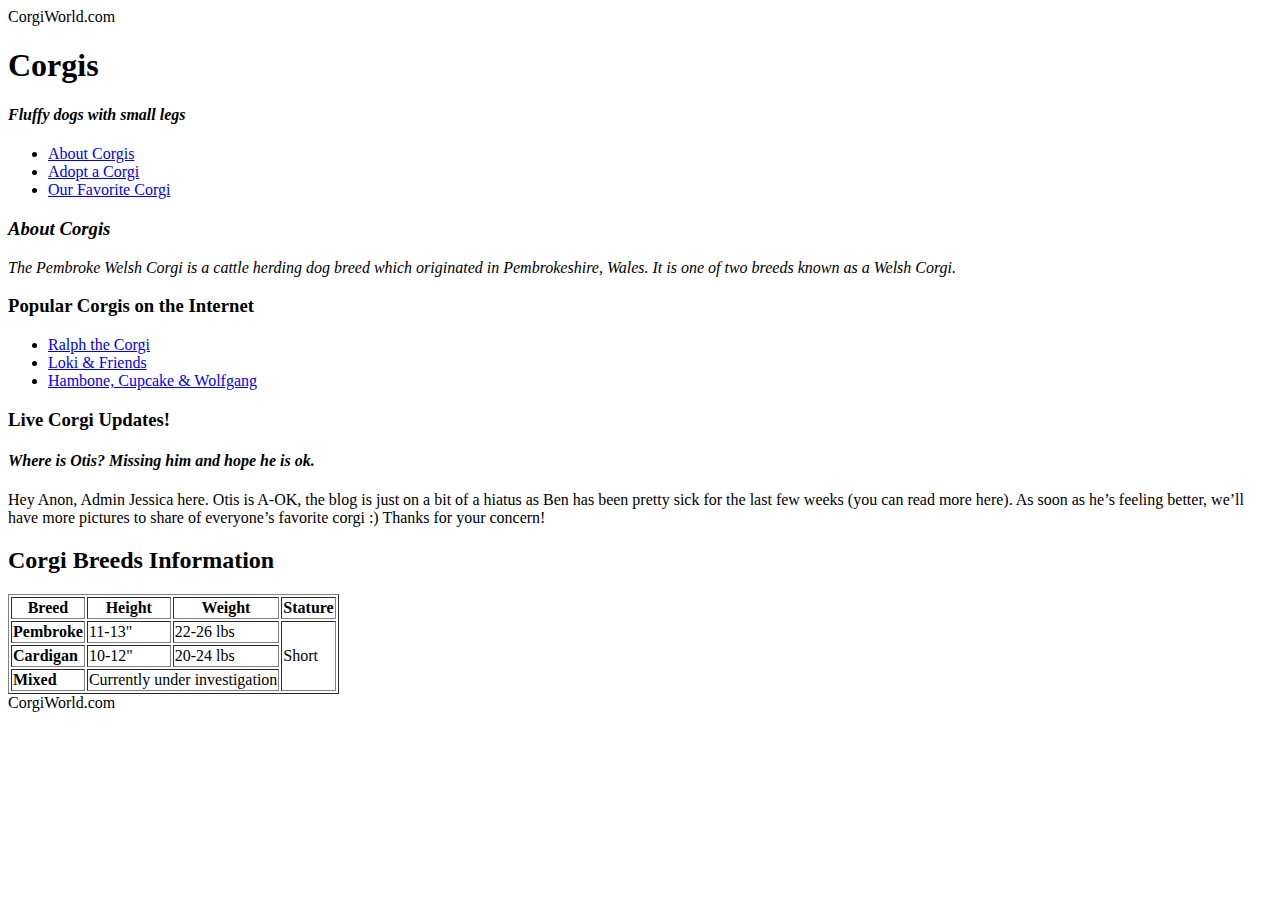
<file: html/gps/index.html>
<!DOCTYPE html>
<html>
  <head>
    <title>Corgis</title>
  </head>
  <body>
  <header>CorgiWorld.com</header>
  <main>
    <h1>Corgis</h1>
    <h4><em>Fluffy dogs with small legs</em></h4>
  <nav>
    <ul>
      <li>
        <a href="https://en.wikipedia.org/wiki/Pembroke_Welsh_Corgi">About Corgis</a>
      </li>
      <li>
        <a href="http://www.adoptapet.com/s/adopt-a-corgi">Adopt a Corgi</a>
      </li>
      <li>
        <a href="http://otisthecorgi.com/">Our Favorite Corgi</a>
      </li>
    </ul>
  </nav>
  <aside>
    <h3><em>About Corgis</em></h3>
    <p><em>The Pembroke Welsh Corgi is a cattle herding dog breed which originated in Pembrokeshire, Wales. It is one of two breeds known as a Welsh Corgi.</em></p>
  </aside>
  <section>
    <h3>Popular Corgis on the Internet</h3>
    <ul>
      <li>
        <a href="https://www.instagram.com/ralphthecorgi/?hl=en">Ralph the Corgi</a>
      </li>
      <li>
      <a href="https://www.instagram.com/corgistagram/?hl=en">Loki & Friends</a>
      </li>
      <li>
      <a href="https://www.instagram.com/threecorgis/?hl=en">Hambone, Cupcake & Wolfgang</a>
      </li>
    </ul>
  </section>
  <section>
    <h3>Live Corgi Updates!</h3>
  </section>
  <article>
    <header>
      <h4><em>Where is Otis? Missing him and hope he is ok.</em></h4>
    </header>
    <p>Hey Anon, Admin Jessica here. Otis is A-OK, the blog is just on a bit of a hiatus as Ben has been pretty sick for the last few weeks (you can read more here). As soon as he’s feeling better, we’ll have more pictures to share of everyone’s favorite corgi :) Thanks for your concern!</p>
  </article>

  <h2>Corgi Breeds Information</h2>
  <table border="1">
    <tr>
      <th scope="col">Breed</th>
      <th scope="col">Height</th>
      <th scope="col">Weight</th>
      <th scope="col">Stature</th>
    </tr>
    <tr>
      <td><strong>Pembroke</strong></td>
      <td>11-13"</td>
      <td>22-26 lbs</td>
      <td rowspan="3">Short</td>
    </tr>
    <tr>
      <td><strong>Cardigan</strong></td>
      <td>10-12"</td>
      <td>20-24 lbs</td>
    </tr>
    <tr>
      <td><strong>Mixed</strong></td>
      <td colspan="2">Currently under investigation</td>
    </tr>
  </table>
  </main>
  <footer>CorgiWorld.com</footer>
  <!--- **** START OF GPS 1.2 REFLECTION

  1. What is the purpose of HTML5 semantic tags? Which ones do you see as most useful? Semantic tags are used to reinforce the meanings of a webpage. For example, should "Popular Corgis on the Internet" be expressed the same way as if it were put in a <p> or, since it's of importance on a certain subject, it should be given more emphasis and attention, which is why we put it in a <h3>? In building a webpage, I am a huge fan of the <header> and <footer> tags, and nested in it - the <nav> that to either internal or external links. If you use the <nav>, it allows you to link to your other pages internally. If not, then it will still bring you to another page of related content (externally, e.g. website on Corgi Rescues).
  2. What is the order the browser uses to display elements on a page? The main content that is displayed in the browser is in the <body>. However, other elements that can be nested within the <body> to define certain sections of a page are <section> <article> <aside> and <nav>.
  3. What about Sublime did you learn in this challenge? Do you think you'll create more handy snippets at a later date? I never knew that you could create snippets in Sublime. I created a snippet that would FINALLY add the <!DOCTYPE html> to my html boilerplate - something that has really been bothering me ever since starting html. Now that I know how to create a snippet and find how useful they can be, I might be inclined to create more. I want to emphase, while snippets might serve there purpose as a timesaver, I think they can also waste your time if your snippet is too detailed and it includes elements that you might not want or need. Something to remember for myself, at least, when creating snippet. I find I always want to make it more intricate, but perhaps simplicity is best at times.
  4. What concept in this challenge was most difficult for you? How can you improve your understanding of this concept? For me, it was difficult to understand when to use which element, such as <aside> or <article>. I never used them up until this GPS 1.2 challenge. They seem to work better in a blog setting as opposed to a regular webpage on corgis with no defined audience (aside prospective corgi owners/enthusiasts). Overall, when and why to use certain html5 semantic elements that were introduced to me today in this challenge.
   **** END OF REFLECTION -->
  </body>
</html>
</file>
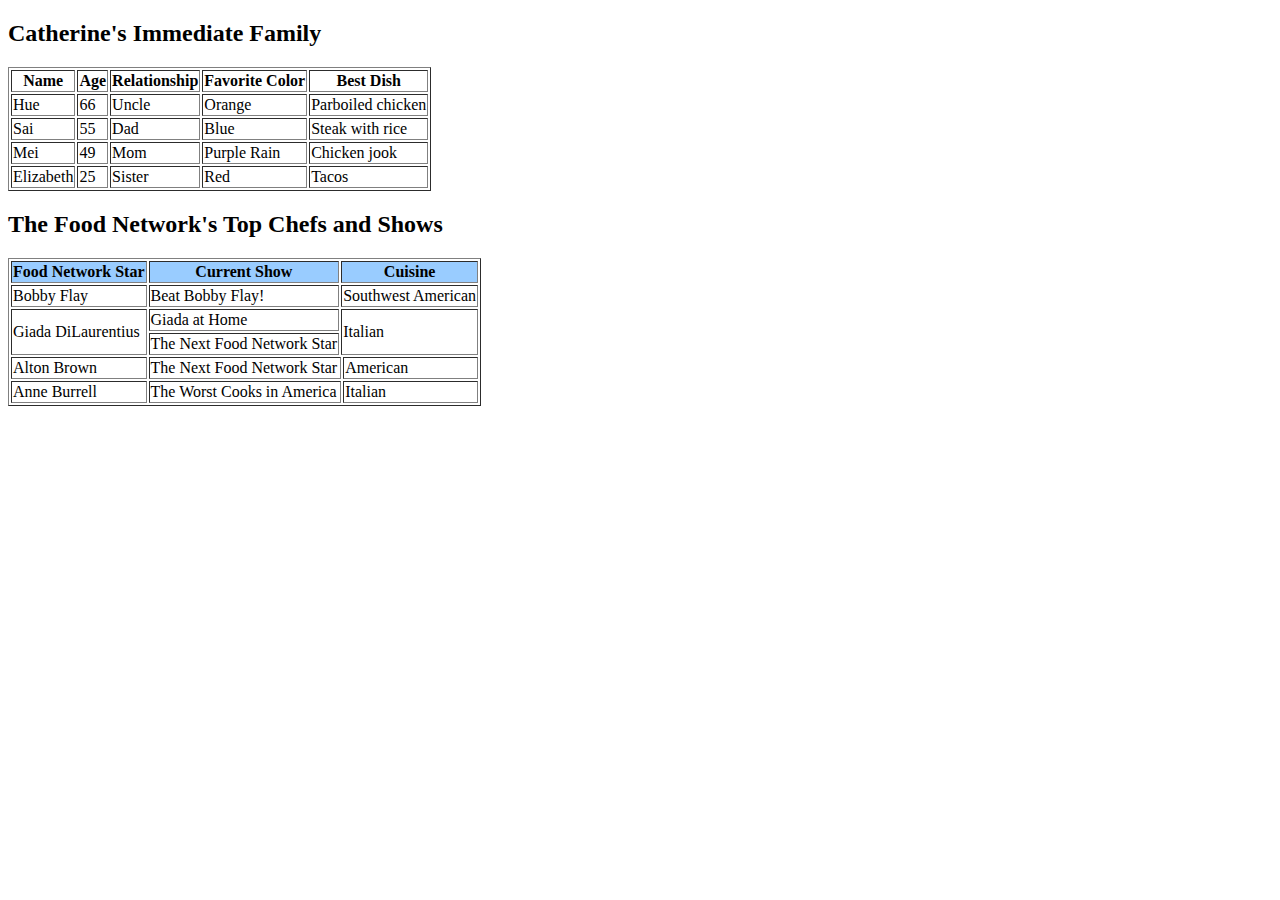
<file: html/table-practice.html>
<!DOCTYPE html>
<html>
<head>
<title>Practice Tables</title>
</head>
<body>
  <h2>Catherine's Immediate Family</h2>
<table border=1>
  <tr>
    <th>Name</th>
    <th>Age</th>
    <th>Relationship</th>
    <th>Favorite Color</th>
    <th>Best Dish</th>
  </tr>
  <tr>
    <td>Hue</td>
    <td>66</td>
    <td>Uncle</td>
    <td>Orange</td>
    <td>Parboiled chicken</td>
  </tr>
  <tr>
    <td>Sai</td>
    <td>55</td>
    <td>Dad</td>
    <td>Blue</td>
    <td>Steak with rice</td>
  </tr>
  <tr>
    <td>Mei</td>
    <td>49</td>
    <td>Mom</td>
    <td>Purple Rain</td>
    <td>Chicken jook</td>
  </tr>
  <tr>
    <td>Elizabeth</td>
    <td>25</td>
    <td>Sister</td>
    <td>Red</td>
    <td>Tacos</td>
  </tr>
</table>

<h2>The Food Network's Top Chefs and Shows</h2>
<table border="1">
  <tr>
    <th BGCOLOR="#99CCFF">Food Network Star</th>
    <th BGCOLOR="#99CCFF">Current Show</th>
    <th colspan="2" BGCOLOR="#99CCFF">Cuisine</th>
  </tr>
  <tr>
    <td>Bobby Flay</td>
    <td>Beat Bobby Flay!</td>
    <td colspan="2">Southwest American</td>
  </tr>
  <tr>
    <td rowspan="2">Giada DiLaurentius</td>
    <td>Giada at Home</td>
    <td colspan ="2" rowspan="2">Italian</td>
  </tr>
  <tr>
    <td>The Next Food Network Star</td>
  </tr>
  <tr>
    <td>Alton Brown</td>
    <td colspan="2">The Next Food Network Star</td>
    <td>American</td>
  </tr>
  <tr>
    <td>Anne Burrell</td>
    <td colspan="2">The Worst Cooks in America</td>
    <td>Italian</td>
  </tr>
</table>
</body>

</html>
</file>
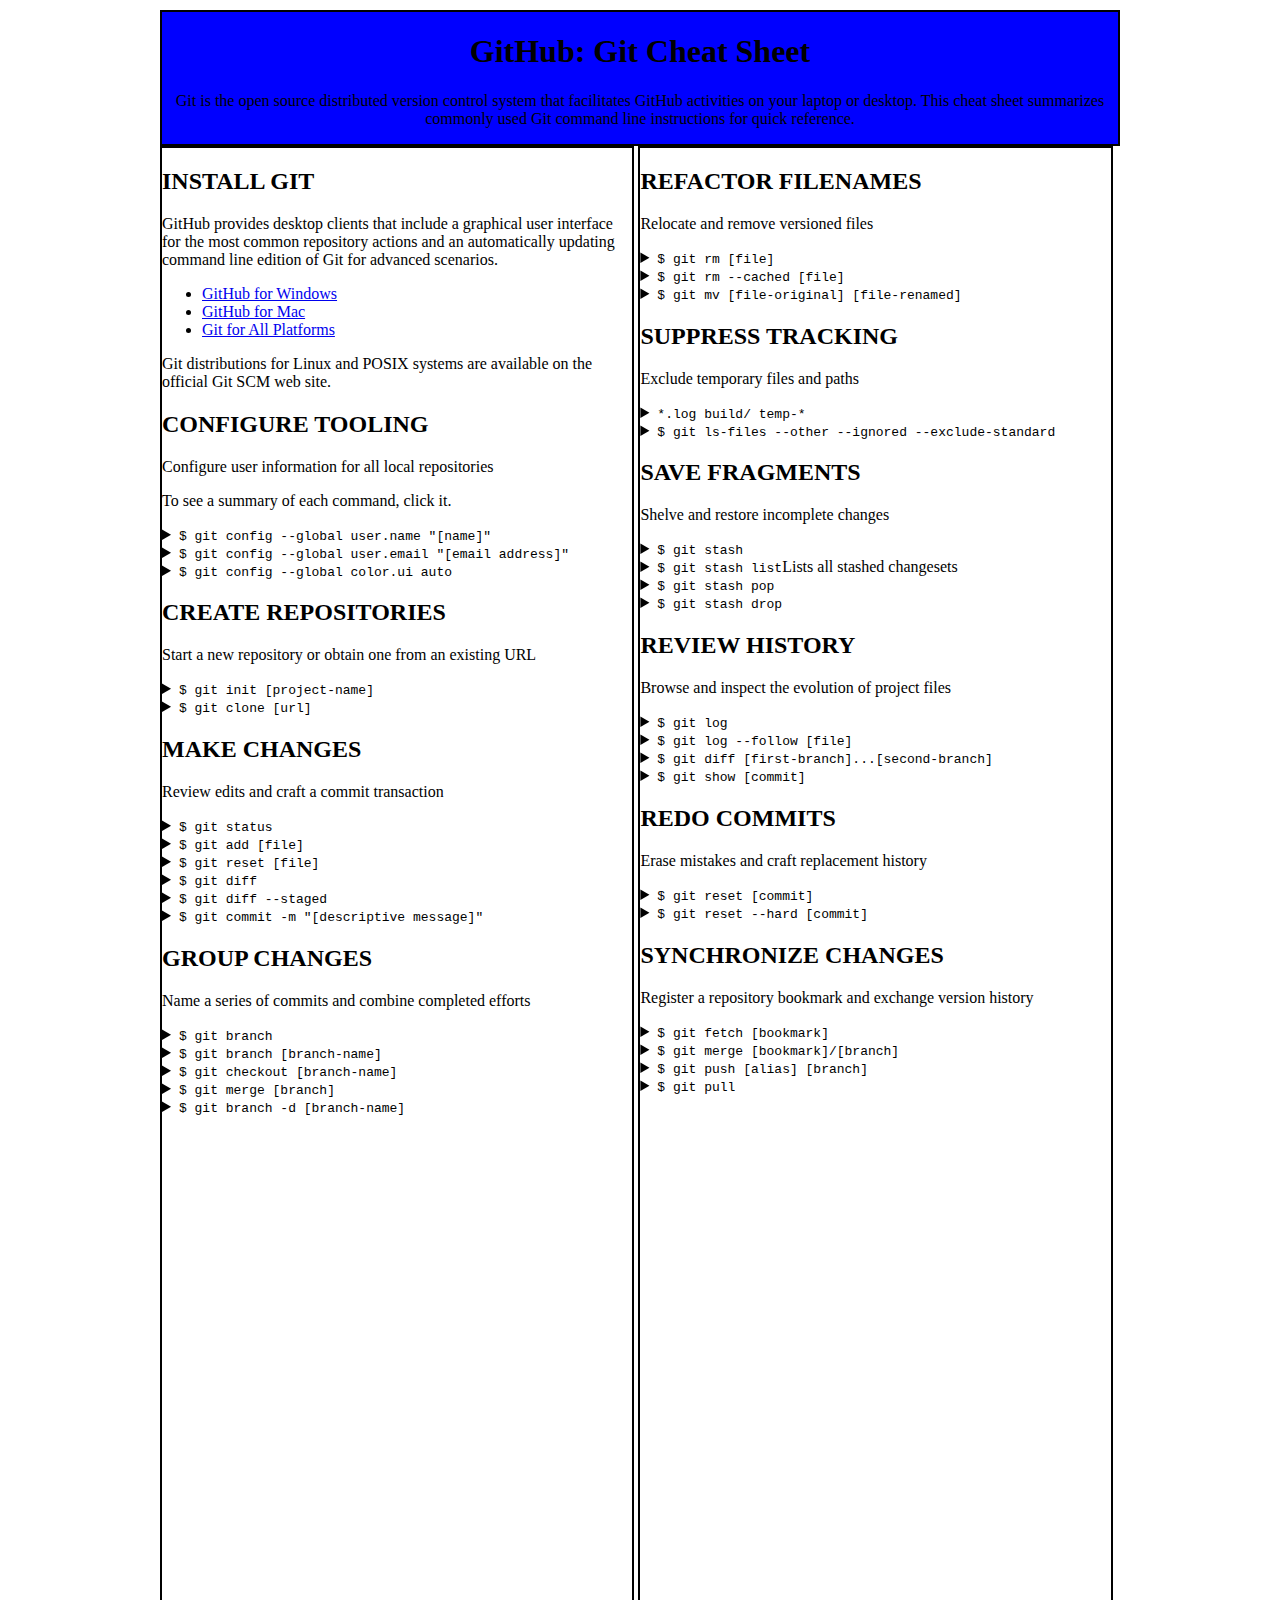
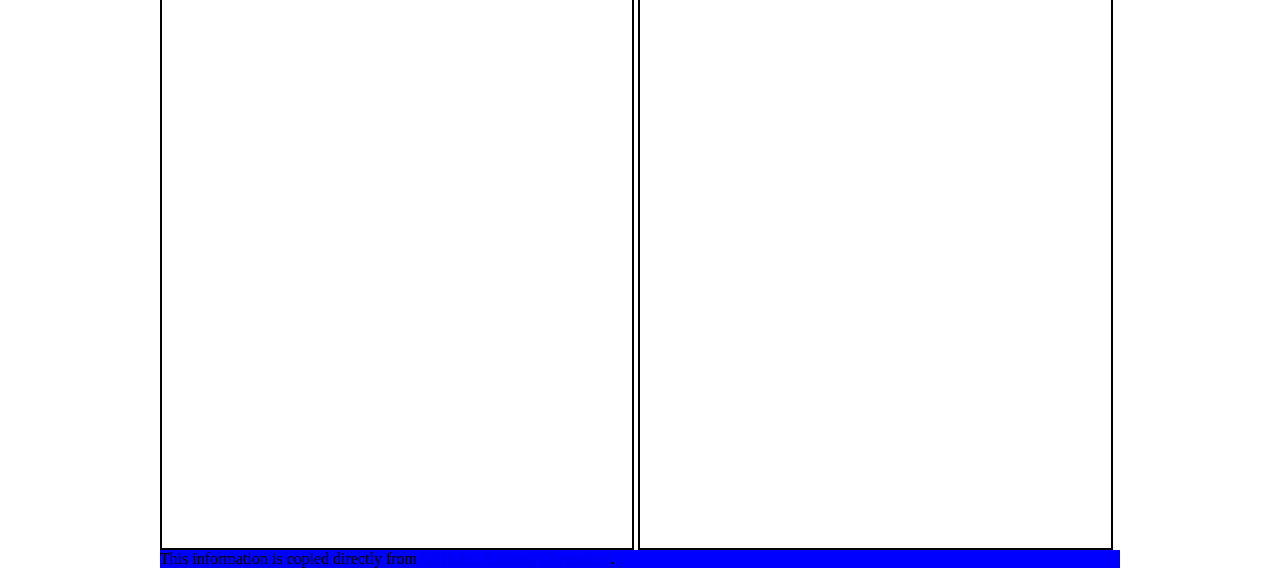
<file: css/gps/gps2-1.html>
<!--
Write your names here:
1.
2.
We spent [#] hours on this challenge.
-->

<!-- This challenge uses HTML5 syntax that may not be available in all browsers (It works in Chrome and Safari, from my testing. (<details> and<summary>). -->

<!DOCTYPE html>
<html lang="en">
  <head>
    <meta charset="UTF-8">
    <link rel="stylesheet" type="text/css" href="gps2-1.css">
      <!-- Insert a link to the stylesheet here -->
    <title>Git Cheat Sheet</title>
  </head>

  <body>
    <header>
      <h1>GitHub: Git Cheat Sheet</h1>
      <p>Git is the open source distributed version control system that
        facilitates GitHub activities on your laptop or desktop.
        This cheat sheet summarizes commonly used Git command line
        instructions for quick reference.</p>
    </header>

    <section class="column-1">
      <article>
        <h2>INSTALL GIT</h2>
        <p>GitHub provides desktop clients that include a graphical user
        interface for the most common repository actions and an automatically
        updating command line edition of Git for advanced scenarios.</p>
        <ul>
          <li><a href="https://windows.github.com">GitHub for Windows</a></li>
          <li><a href="https://mac.github.com">GitHub for Mac</a></li>
          <li><a href="http://git-scm.com">Git for All Platforms</a></li>
        </ul>

        Git distributions for Linux and POSIX systems are available on the
        official Git SCM web site.
      </article>

      <article>
        <h2>CONFIGURE TOOLING</h2>
        <p>Configure user information for all local repositories</p>
        <p> To see a summary of each command, click it.</p>

        <details>
          <summary><code>$ git config --global user.name "[name]"</code></summary>
          <p>Sets the name you want attached to your commit transactions</p>
        </details>

        <details>
          <summary><code>$ git config --global user.email "[email address]"</code></summary>
          <p>Sets the email you want atached to your commit transactions</p>
        </details>

        <details>
          <summary><code>$ git config --global color.ui auto</code></summary>
          <p>Enables helpful colorization of command line output</p>
        </details>
      </article>

      <article>
        <h2>CREATE REPOSITORIES</h2>
        <p>Start a new repository or obtain one from an existing URL</p>

        <details>
          <summary><code>$ git init [project-name]</code></summary>
          <p>Creates a new local repository with the specified name</p>
        </details>

        <details>
          <summary><code>$ git clone [url]</code></summary>
          <p>Downloads a project and its entire version history</p>
        </details>
      </article>

      <article>
        <h2>MAKE CHANGES</h2>
        <p>Review edits and craft a commit transaction</p>

        <details>
          <summary><code>$ git status</code></summary>
          <p>Lists all new or modified files to be committed</p>
        </details>

        <details>
          <summary><code>$ git add [file]</code></summary>
          <p>Snapshots the file in preparation for versioning</p>
        </details>

        <details>
          <summary><code>$ git reset [file]</code></summary>
          <p>Unstages the file, but preserve its contents</p>
        </details>

        <details>
          <summary><code>$ git diff</code></summary>
          <p>Shows file differences not yet staged</p>
        </details>

        <details>
          <summary><code>$ git diff --staged</code></summary>
          <p>Shows file differences between staging and the last file version</p>
        </details>

        <details>
          <summary><code>$ git commit -m "[descriptive message]"</code></summary>
          <p>Records file snapshots permanently in version history</p>
        </details>
      </article>

      <article>
        <h2>GROUP CHANGES</h2>
        <p>Name a series of commits and combine completed efforts</p>

        <details>
          <summary><code>$ git branch</code></summary>
          <p>Lists all local branches in the current repository</p>
        </details>

        <details>
          <summary><code>$ git branch [branch-name]</code></summary>
          <p>Creates a new branch</p>
        </details>

        <details>
          <summary><code>$ git checkout [branch-name]</code></summary>
          <p>Switches to the specified branch and updates the working directory</p>
        </details>

        <details>
          <summary><code>$ git merge [branch]</code></summary>
          <p>Combines the specified branch’s history into the current branch</p>
        </details>

        <details>
          <summary><code>$ git branch -d [branch-name]</code></summary>
          <p>Deletes the specified branch</p>
        </details>
      </article>
    </section>

    <section class="column-2">
      <article>
        <h2>REFACTOR FILENAMES</h2>
        <p>Relocate and remove versioned files</p>

        <details>
          <summary><code>$ git rm [file]</code></summary>
          <p>Deletes the file from the working directory and stages the deletion</p>
        </details>

        <details>
          <summary><code>$ git rm --cached [file]</code></summary>
          <p>Removes the file from version control but preserves the file locally</p>
        </details>

        <details>
          <summary><code>$ git mv [file-original] [file-renamed]</code></summary>
          <p>Changes the file name and prepares it for commit</p>
        </details>
      </article>

      <article>
        <h2>SUPPRESS TRACKING</h2>
        <p>Exclude temporary files and paths</p>

        <details>
          <summary><code>*.log
                    build/
                    temp-*
          </code></summary>
          <p>A text file named .gitignore suppresses accidental versioning of files and paths matching the specified paterns</p>
        </details>

        <details>
          <summary><code>$ git ls-files --other --ignored --exclude-standard</code></summary>
          <p>Lists all ignored files in this project</p>
        </details>
      </article>

      <article>
        <h2>SAVE FRAGMENTS</h2>
        <p>Shelve and restore incomplete changes</p>

        <details>
          <summary><code>$ git stash</code></summary>
          <p>Temporarily stores all modified tracked files</p>
        </details>

        <details>
          <summary><code>$ git stash list</code>Lists all stashed changesets</summary>
          <p></p>
        </details>

        <details>
          <summary><code>$ git stash pop</code></summary>
          <p>Restores the most recently stashed files</p>
        </details>

        <details>
          <summary><code>$ git stash drop</code></summary>
          <p>Discards the most recently stashed changeset</p>
        </details>

      </article>

      <article>
        <h2>REVIEW HISTORY</h2>
        <p>Browse and inspect the evolution of project files</p>

        <details>
          <summary><code>$ git log</code></summary>
          <p>Lists version history for the current branch</p>
        </details>

        <details>
          <summary><code>$ git log --follow [file]</code></summary>
          <p>Lists version history for a file, including renames</p>
        </details>

        <details>
          <summary><code>$ git diff [first-branch]...[second-branch]</code></summary>
          <p>Shows content differences between two branches</p>
        </details>

        <details>
          <summary><code>$ git show [commit]</code></summary>
          <p>Outputs metadata and content changes of the specified commit</p>
        </details>
      </article>

      <article>
        <h2>REDO COMMITS</h2>
        <p>Erase mistakes and craft replacement history</p>

        <details>
          <summary><code>$ git reset [commit]</code></summary>
          <p>Undoes all commits after [commit], preserving changes locally</p>
        </details>

        <details>
          <summary><code>$ git reset --hard [commit]</code></summary>
          <p>Discards all history and changes back to the specified commit</p>
        </details>
      </article>

      <article>
        <h2>SYNCHRONIZE CHANGES</h2>
        <p>Register a repository bookmark and exchange version history</p>

        <details>
          <summary><code>$ git fetch [bookmark]</code></summary>
          <p>Downloads all history from the repository bookmark</p>
        </details>

        <details>
          <summary><code>$ git merge [bookmark]/[branch]</code></summary>
          <p>Combines bookmark’s branch into current local branch</p>
        </details>

        <details>
          <summary><code>$ git push [alias] [branch]</code></summary>
          <p>Uploads all local branch commits to GitHub</p>
        </details>

        <details>
          <summary><code>$ git pull</code></summary>
          <p>Downloads bookmark history and incorporates changes</p>
        </details>
      </article>
    </section>

    <footer>
      This information is copied directly from <a href="https://training.github.com/kit/downloads/github-git-cheat-sheet.pdf">GitHub's Training Cheatsheet</a>.
    </footer>
  <!-- I definitely felt more confident with CSS my second go around after the week 3 assessment. I still had a lot of questions about best practices and methods in general that were answered by our GPS (Gary Sperka). For example, I learned when deciding to either vertical align or float the columns in order to position them side by side, you can't use both because they would negate each other. We chose to vertical align the columns in this challenge and ran into the issue of the second column not aligning next to the first. The issue was resolved by decreasing the width of the second column to under 50%. Another issue that we ran into, though more on my end, was the height of the columns being too short for my viewport. What ended up happening, was 1/3 of both columns would appear (on my screen) below the footer. Even though I increased the height of both columns to 2000px, which worked fine to correct the problem, I still added "clear: both" to the footer just to be on the safe side. Overall, I enjoyed this challenge despite the few bumps in the road to get it started. A lot of my questions were answered on this section and I feel more confident in using CSS going ahead, though still with more questions. -->
  </body>
</html>
</file>
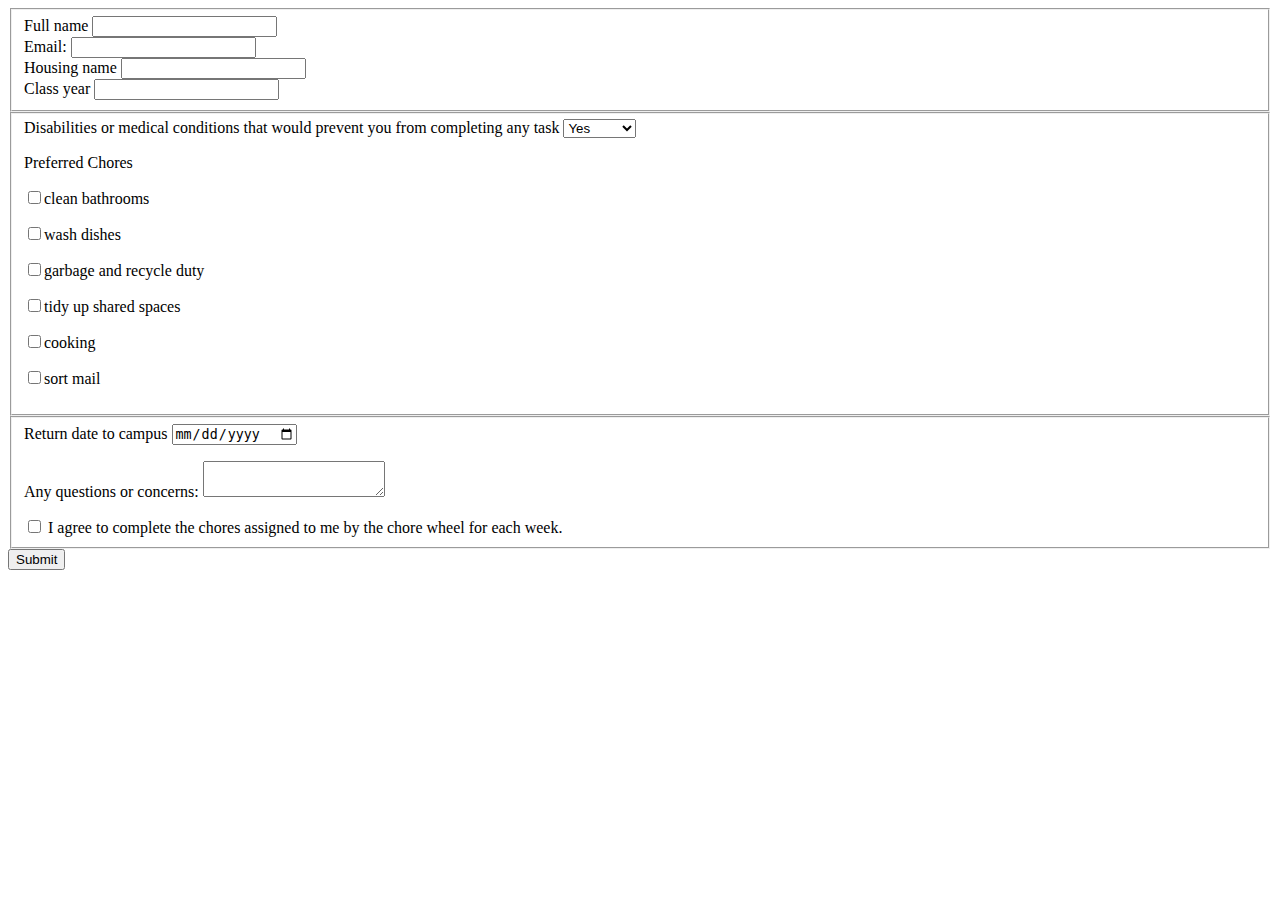
<file: html/forms/practice-form.html>
<!DOCTYPE html>
<html>
<head>
  <title>Chore Wheel Form</title>
</head>
<body>
  <form name="chore wheel" action="success.html" method="post">
    <fieldset>
      <div>
        <label>Full name</label>
        <input type="text" name="fullname">
      </div>

      <div>
        <label>Email:</label>
        <input type="email" name="email">
      </div>

      <div>
        <label>Housing name</label>
        <input type="text" name="housingname">
      </div>

      <div>
        <label>Class year</label>
        <input type ="year" min="2016" max="2026" name="classyear">
      </div>
    </fieldset>

    <fieldset>
      <div>
        <label>Disabilities or medical conditions that would prevent you from completing any task</label>
        <select name="limitations">
          <option value="choice">Yes</option>
          <option value="choice">No</option>
          <option value="choice">Not sure</option>
        </select>
      </div>


      <div>
        <p><label>Preferred Chores</label></p>
        <p><label><input type="checkbox" value="clean bathrooms" name="chore">clean bathrooms</label></p>
        <p><label><input type="checkbox" value="wash dishes" name="chore">wash dishes</label></p>
        <p><label><input type="checkbox" value="garbage duty" name="chore">garbage and recycle duty</label></p>
        <p><label><input type="checkbox" value="tidy up shared spaces" name="chore">tidy up shared spaces</label></p>
        <p><label><input type="checkbox" value="cooking" name="chore">cooking</label></p>
        <p><label><input type="checkbox" value="sort mail" name="chore">sort mail</label></p>
      </div>
    </fieldset>

    <fieldset>
      <div>
        <label>Return date to campus</label>
        <input type="date" name="date">
      </div>

      <div>
        <p><label>Any questions or concerns:</label>
        <textarea colspan="50" rowspan="20"></textarea></p>
      </div>

      <div>
        <input type="checkbox" name="student-agree" value="agree">
        I agree to complete the chores assigned to me by the chore wheel for each week.
      </div>
    </fieldset>

    <button type="submit">Submit</button>
  </form>
</body>
</html>
</file>
<file: css/gps/gps2-1.css>
body {
  max-width: 960px;
  margin: 0 auto;
  padding: 10px;
  font-family: georgia;
}

header {
  background-color: blue;
  border-style: solid;
  border-width: 2px;
  border-color: black;
  text-align: center;
}

.column-1 {
  display: inline-block;
  vertical-align: top;
  width: 49%;
  height: 2000px;
  background-color: white;
  border-style: solid;
  border-width: 2px;
  border-color: black;
}

.column-2 {
  display: inline-block;
  vertical-align: top;
  width: 49%;
  height: 2000px;
  background-color: white;
  border-style: solid;
  border-width: 2px;
  border-color: black;
}

footer {
  clear: both;
  background-color: blue;
}
</file>
